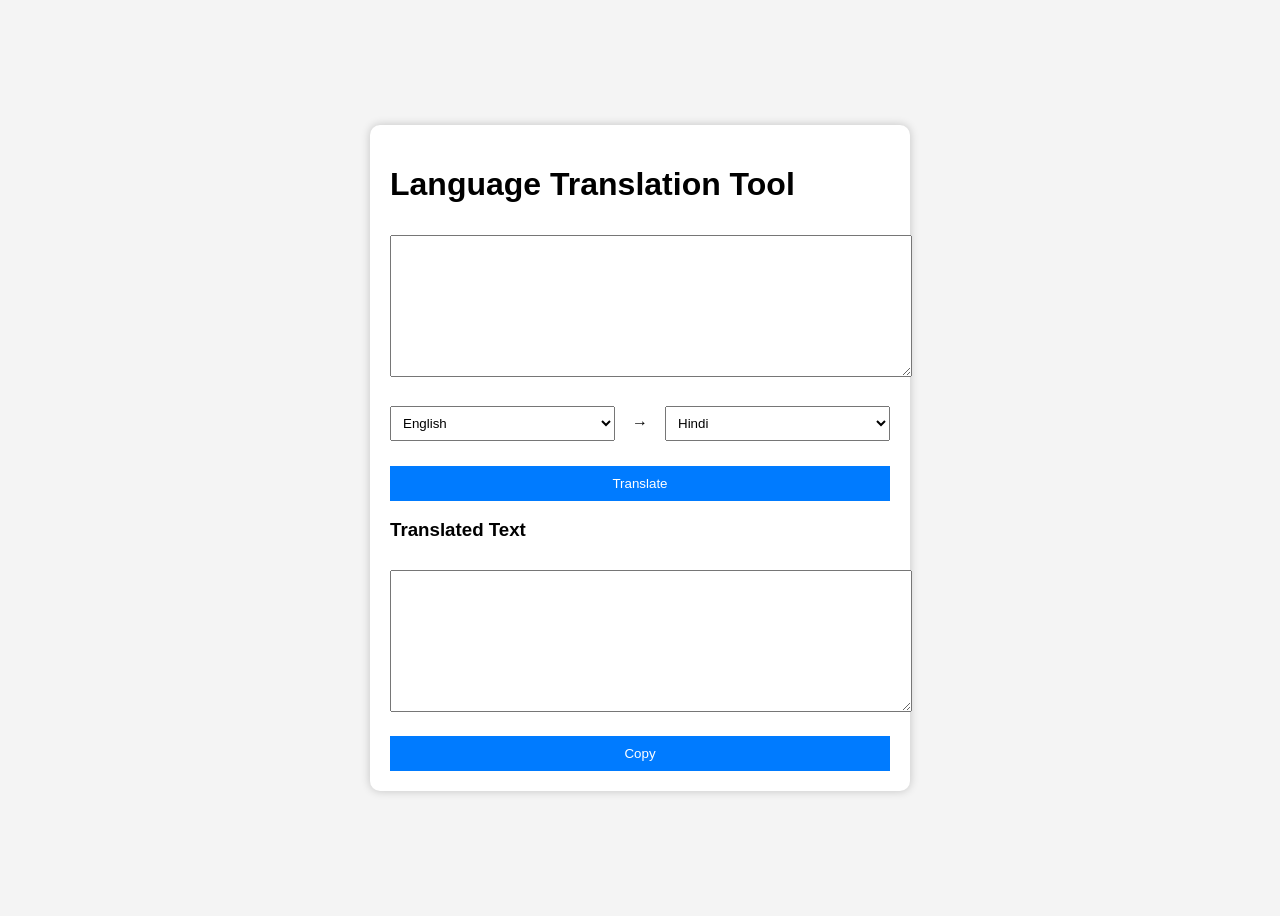
<file: Language detecction tool/index.html>
<!DOCTYPE html>
<html>
<head>
    <title>Language Translator</title>
    <link rel="stylesheet" href="style.css">
</head>
<body>

<div class="container">

    <h1>Language Translation Tool</h1>

    <textarea
        id="inputText"
        placeholder="Enter text here">
    </textarea>

    <div class="languages">

        <select id="sourceLang">
            <option value="en">English</option>
            <option value="hi">Hindi</option>
            <option value="fr">French</option>
            <option value="es">Spanish</option>
        </select>

        <span>→</span>

        <select id="targetLang">
            <option value="hi">Hindi</option>
            <option value="en">English</option>
            <option value="fr">French</option>
            <option value="es">Spanish</option>
        </select>

    </div>

    <button onclick="translateText()">
        Translate
    </button>

    <h3>Translated Text</h3>

    <textarea
        id="outputText"
        readonly>
    </textarea>

    <button onclick="copyText()">
        Copy
    </button>

</div>

<script src="script.js"></script>

</body>
</html>
</file>
<file: Language detecction tool/style.css>
body{
    font-family: Arial, sans-serif;
    background:#f4f4f4;
    display:flex;
    justify-content:center;
    align-items:center;
    height:100vh;
}

.container{
    background:white;
    padding:20px;
    border-radius:10px;
    width:500px;
    box-shadow:0 0 10px rgba(0,0,0,0.2);
}

textarea{
    width:100%;
    height:120px;
    margin:10px 0;
    padding:10px;
}

.languages{
    display:flex;
    justify-content:space-between;
    align-items:center;
    margin:15px 0;
}

select{
    width:45%;
    padding:8px;
}

button{
    width:100%;
    padding:10px;
    background:#007bff;
    color:white;
    border:none;
    cursor:pointer;
    margin-top:10px;
}

button:hover{
    background:#0056b3;
}
</file>
